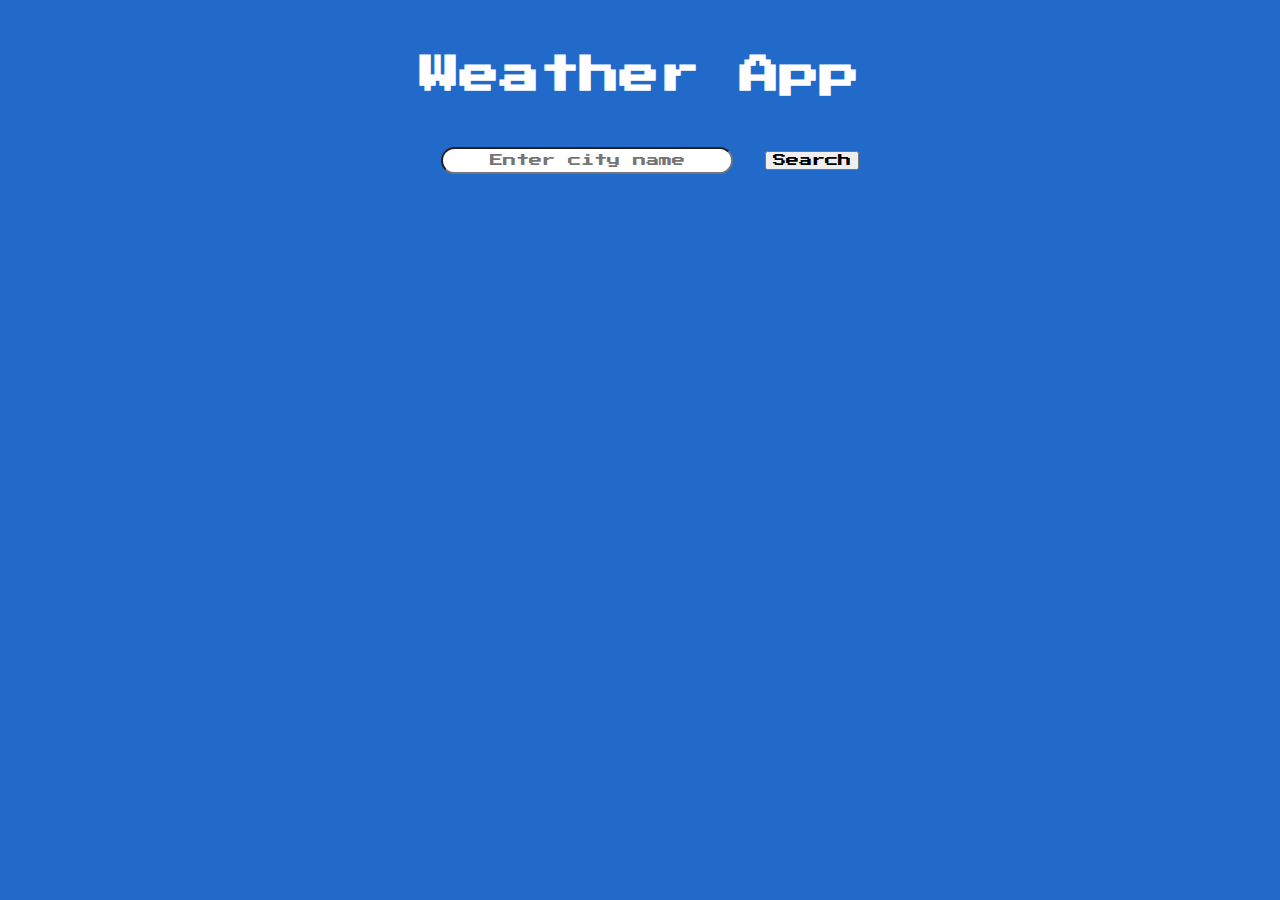
<file: day3/index.html>
<!DOCTYPE html>
<html>

    <head>
        <link rel="stylesheet" href="styles.css">
        <meta name="viewport" content="width=device-width, initial-scale=1.0">
        <title>Weather App</title>
        <link href="https://fonts.googleapis.com/css2?family=Press+Start+2P&display=swap" rel="stylesheet">
    </head>

    <body>

        <div id="top">
            <h1 id="weatherHeader">Weather App</h1>
            <input type="text" id="cityInput" placeholder="Enter city name">
            <button id="searchButton" type="button">Search</button>
        </div>
        
        <div id="output">
            <p id="weatherOutput"></p>
            <p id="errorOutput"></p>
        </div>

        <script src="app.js"></script>

    </body>

</html>
</file>
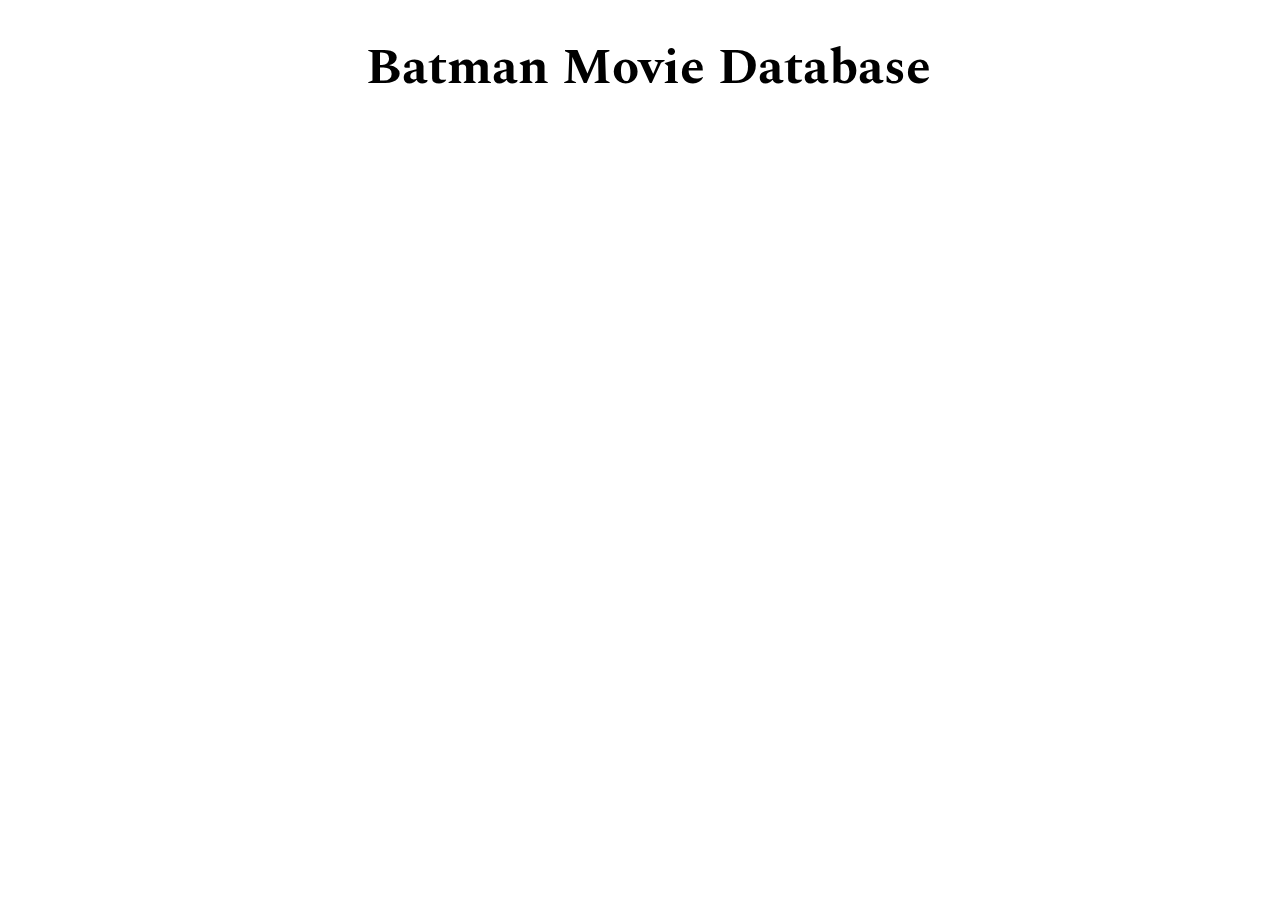
<file: day1/Assignment1.html>
<html>

    <head>
        <link rel="stylesheet" href="Assignment1.css">
        <link href="https://fonts.googleapis.com/css2?family=Spectral:wght@300;400&display=swap" rel="stylesheet">   
        <meta name="viewport" content="width=device-width">

    </head>

    <body>

        <h1>Batman Movie Database</h1>

        <ul id="movieListUL">

        </ul>

        <script src="Assignment1.js"></script>

    </body>

</html>
</file>
<file: day3/styles.css>
@font-face {
    font-family: PressStart2P;
    src: url(PressStart2P-Regular.ttf);
}

#top {
    text-align: center;
    font-family: PressStart2P;
    color: white;
    font-size: 12px;
    margin-top: 50px;
}

#weatherHeader {
    font-size: 40px;
    line-height: 50px;

}

body {
    background-color: rgb(34, 106, 201);
    justify-content: center;
}

#output {
    color: black;
    font-family: PressStart2P;
    font-size: 12px;
    background-color: white;
    border-radius: 15px;
    margin-left: 20px;
    margin-right: 20px;
    line-height: 20px;
    width: 50%;
}

#errorOutput {
    text-align: center;
}

ul {
    padding: 10px;
}

span {
    color: rgb(196, 22, 22);
}

button {
    font-family: PressStart2P;
    margin-bottom: 20px;

}

input {
    font-family: PressStart2P;
    margin: 20px;
    border-radius: 15px;
    text-align: center;
    padding: 5px;
}

@media only screen and (min-width: 320px) and (max-width: 480px) {

    #output {
        width: 88%;
        margin-left: 20px;
        margin-right: 50px;
    }
}
</file>
<file: day1/Assignment1.css>
body {
        width: 100%;
    }

    ul {
        display: flex;
        flex-direction: row;
        flex-wrap: wrap;
    }

    h1 {
        margin: 30px;
        font-family: Spectral;
        text-align: center;
        font-size: 50px;
    }

    #pic {
        border-radius: 5%;
        width: 300px;
        height: 444px;
    }

    p {
        margin: 30px;
        font-family: Spectral;
    }

    a {
        font-family: Spectral;
    }

    ul {
        list-style-type: none;
    }

    .container {
        text-align: center;
    }
    

@media screen and (min-width: 320px) and (max-width: 480px) {

    #pic {
        border-radius: 5%;
    } 
    
    body {
        width: 100%;
    } 

    h1 {
        margin: 30px;
        font-family: Spectral;
        text-align: center;
        font-size: 30px;
    }
    
    ul {
        display: flex;
        flex-direction: column;
        flex-wrap: wrap;
        list-style-type: none;
        padding: 0;
    }

    .container {
        text-align: center;
    }

    


}
</file>
